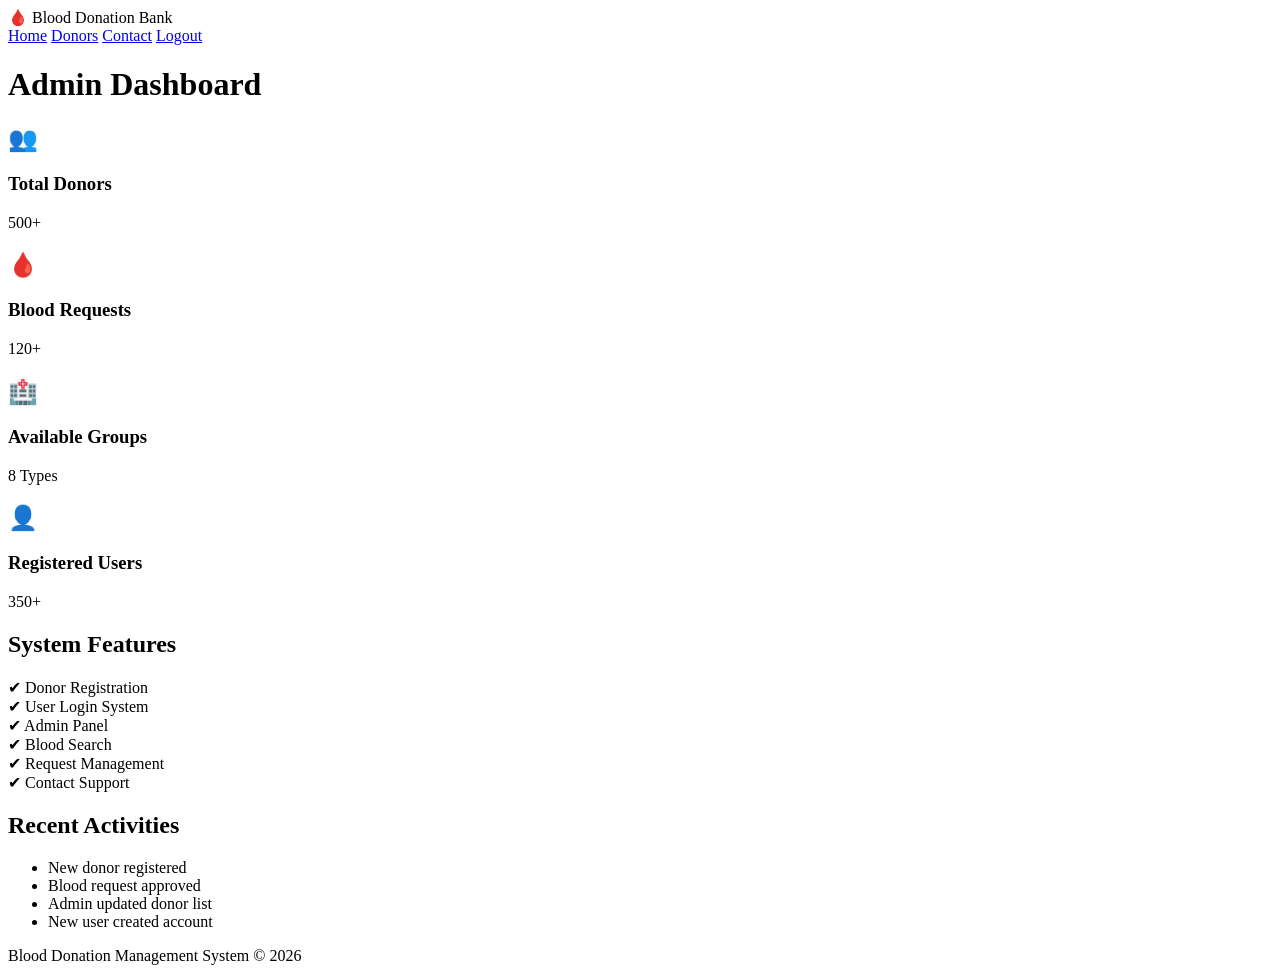
<file: dashboard/dashboard.html>
<!DOCTYPE html>
<html lang="en">

<head>

<meta charset="UTF-8">

<meta name="viewport" content="width=device-width, initial-scale=1.0">

<title>Blood Bank Dashboard</title>

<link rel="stylesheet" href="../style.css">

</head>


<body>


<header class="topbar">


<div class="logo">

🩸 Blood Donation Bank

</div>


<nav>

<a href="../index.php">Home</a>

<a href="../donor-list.php">Donors</a>

<a href="../contact.php">Contact</a>

<a href="../login.php">Logout</a>

</nav>


</header>




<main>


<h1 class="title">
Admin Dashboard
</h1>



<section class="dashboard-cards">



<article class="dash-card">

<h2>👥</h2>

<h3>Total Donors</h3>

<p>500+</p>

</article>



<article class="dash-card">

<h2>🩸</h2>

<h3>Blood Requests</h3>

<p>120+</p>

</article>




<article class="dash-card">

<h2>🏥</h2>

<h3>Available Groups</h3>

<p>8 Types</p>

</article>




<article class="dash-card">

<h2>👤</h2>

<h3>Registered Users</h3>

<p>350+</p>

</article>


</section>





<section class="feature-box">


<h2>System Features</h2>


<div class="features">


<div>✔ Donor Registration</div>

<div>✔ User Login System</div>

<div>✔ Admin Panel</div>

<div>✔ Blood Search</div>

<div>✔ Request Management</div>

<div>✔ Contact Support</div>


</div>


</section>






<section class="recent">


<h2>Recent Activities</h2>


<ul>

<li>New donor registered</li>

<li>Blood request approved</li>

<li>Admin updated donor list</li>

<li>New user created account</li>

</ul>


</section>



</main>





<footer>

Blood Donation Management System © 2026

</footer>



</body>


</html>
</file>
<file: style.css>
<!DOCTYPE html>
<html lang="en">

<head>

<meta charset="UTF-8">

<meta name="viewport" content="width=device-width, initial-scale=1.0">

<title>Blood Bank Dashboard</title>

<link rel="stylesheet" href="../style.css">

</head>


<body>


<header class="topbar">


<div class="logo">

🩸 Blood Donation Bank

</div>


<nav>

<a href="../index.php">Home</a>

<a href="../donor-list.php">Donors</a>

<a href="../contact.php">Contact</a>

<a href="../login.php">Logout</a>

</nav>


</header>




<main>


<h1 class="title">
Admin Dashboard
</h1>



<section class="dashboard-cards">



<article class="dash-card">

<h2>👥</h2>

<h3>Total Donors</h3>

<p>500+</p>

</article>



<article class="dash-card">

<h2>🩸</h2>

<h3>Blood Requests</h3>

<p>120+</p>

</article>




<article class="dash-card">

<h2>🏥</h2>

<h3>Available Groups</h3>

<p>8 Types</p>

</article>




<article class="dash-card">

<h2>👤</h2>

<h3>Registered Users</h3>

<p>350+</p>

</article>


</section>





<section class="feature-box">


<h2>System Features</h2>


<div class="features">


<div>✔ Donor Registration</div>

<div>✔ User Login System</div>

<div>✔ Admin Panel</div>

<div>✔ Blood Search</div>

<div>✔ Request Management</div>

<div>✔ Contact Support</div>


</div>


</section>






<section class="recent">


<h2>Recent Activities</h2>


<ul>

<li>New donor registered</li>

<li>Blood request approved</li>

<li>Admin updated donor list</li>

<li>New user created account</li>

</ul>


</section>



</main>





<footer>

Blood Donation Management System © 2026

</footer>



</body>


</html>
</file>
